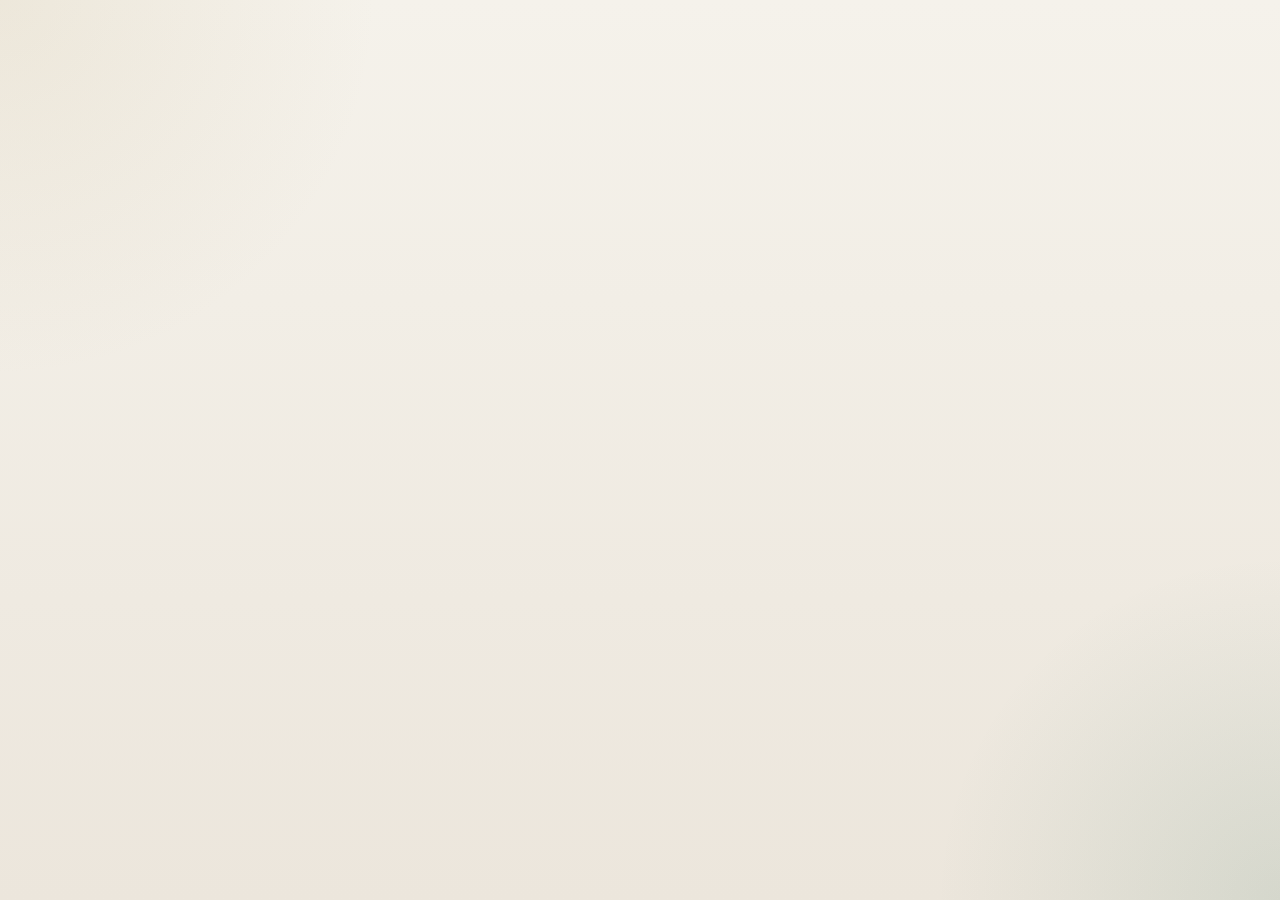
<file: index.html>
<!doctype html>
<html lang="en" data-beasties-container>
	<head>
		<meta charset="utf-8">
		<title>Finance</title>
		<base href="https://karamkaram17.github.io/finance/">
		<meta name="viewport" content="width=device-width, initial-scale=1">
		<link rel="icon" href="favicon.ico">
	<style>:root{color-scheme:light;font-family:Aptos,Segoe UI Variable,Segoe UI,sans-serif;--bg-canvas:#f5f2eb;--bg-wash:#ece6dc;--bg-elevated:rgba(255, 252, 247, .86);--bg-solid:#fffdf8;--bg-muted:#f1eadf;--text-strong:#1f241f;--text-base:#3c463f;--text-soft:#6f7a72;--text-faint:#8f9992;--border-strong:rgba(44, 55, 47, .14);--border-soft:rgba(44, 55, 47, .08);--accent:#2f6c59;--accent-strong:#214e40;--accent-soft:rgba(47, 108, 89, .12);--danger:#af3d4c;--danger-soft:rgba(175, 61, 76, .12);--ring:rgba(47, 108, 89, .16);--shadow-soft:0 22px 50px rgba(55, 44, 24, .08);--shadow-strong:0 28px 90px rgba(37, 31, 22, .12);--radius-xl:1.75rem;--radius-lg:1.15rem;--radius-md:.9rem}html,body{min-height:100%}body{margin:0;min-height:100vh;color:var(--text-base);background:radial-gradient(circle at top left,rgba(201,184,145,.18),transparent 24%),radial-gradient(circle at bottom right,rgba(47,108,89,.12),transparent 22%),linear-gradient(180deg,var(--bg-canvas) 0%,var(--bg-wash) 100%)}*{box-sizing:border-box}</style><link rel="stylesheet" href="styles-TOED4B3Y.css" media="print" onload="this.media='all'"><noscript><link rel="stylesheet" href="styles-TOED4B3Y.css"></noscript></head>
	<body>
		<app-root></app-root>
	<link rel="modulepreload" href="chunk-2BVMN7FR.js"><link rel="modulepreload" href="chunk-5NRXSY4D.js"><link rel="modulepreload" href="chunk-F2OFZVTG.js"><link rel="modulepreload" href="chunk-2W2YQAYG.js"><link rel="modulepreload" href="chunk-OAQCL6FN.js"><script src="polyfills-5CFQRCPP.js" type="module"></script><script src="main-IQ5ILCT7.js" type="module"></script></body>
</html>
</file>
<file: styles-TOED4B3Y.css>
@font-face{font-family:primeicons;font-display:block;src:url("./media/primeicons-RSSEDYLY.eot");src:url("./media/primeicons-RSSEDYLY.eot?#iefix") format("embedded-opentype"),url("./media/primeicons-4GST5W3O.woff2") format("woff2"),url("./media/primeicons-P53SE5CV.woff") format("woff"),url("./media/primeicons-GEFHGEHP.ttf") format("truetype"),url("./media/primeicons-DHQU4SEP.svg?#primeicons") format("svg");font-weight:400;font-style:normal}.pi{font-family:primeicons;speak:none;font-style:normal;font-weight:400;font-variant:normal;text-transform:none;line-height:1;display:inline-block;-webkit-font-smoothing:antialiased;-moz-osx-font-smoothing:grayscale}.pi:before{--webkit-backface-visibility:hidden;backface-visibility:hidden}.pi-fw{width:1.28571429em;text-align:center}.pi-spin{animation:fa-spin 2s infinite linear}@media(prefers-reduced-motion:reduce){.pi-spin{animation-delay:-1ms;animation-duration:1ms;animation-iteration-count:1;transition-delay:0s;transition-duration:0s}}@keyframes fa-spin{0%{transform:rotate(0)}to{transform:rotate(359deg)}}.pi-folder-plus:before{content:"\ea05"}.pi-receipt:before{content:"\ea06"}.pi-asterisk:before{content:"\ea07"}.pi-face-smile:before{content:"\ea08"}.pi-pinterest:before{content:"\ea09"}.pi-expand:before{content:"\ea0a"}.pi-pen-to-square:before{content:"\ea0b"}.pi-wave-pulse:before{content:"\ea0c"}.pi-turkish-lira:before{content:"\ea0d"}.pi-spinner-dotted:before{content:"\ea0e"}.pi-crown:before{content:"\ea0f"}.pi-pause-circle:before{content:"\ea10"}.pi-warehouse:before{content:"\ea11"}.pi-objects-column:before{content:"\ea12"}.pi-clipboard:before{content:"\ea13"}.pi-play-circle:before{content:"\ea14"}.pi-venus:before{content:"\ea15"}.pi-cart-minus:before{content:"\ea16"}.pi-file-plus:before{content:"\ea17"}.pi-microchip:before{content:"\ea18"}.pi-twitch:before{content:"\ea19"}.pi-building-columns:before{content:"\ea1a"}.pi-file-check:before{content:"\ea1b"}.pi-microchip-ai:before{content:"\ea1c"}.pi-trophy:before{content:"\ea1d"}.pi-barcode:before{content:"\ea1e"}.pi-file-arrow-up:before{content:"\ea1f"}.pi-mars:before{content:"\ea20"}.pi-tiktok:before{content:"\ea21"}.pi-arrow-up-right-and-arrow-down-left-from-center:before{content:"\ea22"}.pi-ethereum:before{content:"\ea23"}.pi-list-check:before{content:"\ea24"}.pi-thumbtack:before{content:"\ea25"}.pi-arrow-down-left-and-arrow-up-right-to-center:before{content:"\ea26"}.pi-equals:before{content:"\ea27"}.pi-lightbulb:before{content:"\ea28"}.pi-star-half:before{content:"\ea29"}.pi-address-book:before{content:"\ea2a"}.pi-chart-scatter:before{content:"\ea2b"}.pi-indian-rupee:before{content:"\ea2c"}.pi-star-half-fill:before{content:"\ea2d"}.pi-cart-arrow-down:before{content:"\ea2e"}.pi-calendar-clock:before{content:"\ea2f"}.pi-sort-up-fill:before{content:"\ea30"}.pi-sparkles:before{content:"\ea31"}.pi-bullseye:before{content:"\ea32"}.pi-sort-down-fill:before{content:"\ea33"}.pi-graduation-cap:before{content:"\ea34"}.pi-hammer:before{content:"\ea35"}.pi-bell-slash:before{content:"\ea36"}.pi-gauge:before{content:"\ea37"}.pi-shop:before{content:"\ea38"}.pi-headphones:before{content:"\ea39"}.pi-eraser:before{content:"\ea04"}.pi-stopwatch:before{content:"\ea01"}.pi-verified:before{content:"\ea02"}.pi-delete-left:before{content:"\ea03"}.pi-hourglass:before{content:"\e9fe"}.pi-truck:before{content:"\ea00"}.pi-wrench:before{content:"\e9ff"}.pi-microphone:before{content:"\e9fa"}.pi-megaphone:before{content:"\e9fb"}.pi-arrow-right-arrow-left:before{content:"\e9fc"}.pi-bitcoin:before{content:"\e9fd"}.pi-file-edit:before{content:"\e9f6"}.pi-language:before{content:"\e9f7"}.pi-file-export:before{content:"\e9f8"}.pi-file-import:before{content:"\e9f9"}.pi-file-word:before{content:"\e9f1"}.pi-gift:before{content:"\e9f2"}.pi-cart-plus:before{content:"\e9f3"}.pi-thumbs-down-fill:before{content:"\e9f4"}.pi-thumbs-up-fill:before{content:"\e9f5"}.pi-arrows-alt:before{content:"\e9f0"}.pi-calculator:before{content:"\e9ef"}.pi-sort-alt-slash:before{content:"\e9ee"}.pi-arrows-h:before{content:"\e9ec"}.pi-arrows-v:before{content:"\e9ed"}.pi-pound:before{content:"\e9eb"}.pi-prime:before{content:"\e9ea"}.pi-chart-pie:before{content:"\e9e9"}.pi-reddit:before{content:"\e9e8"}.pi-code:before{content:"\e9e7"}.pi-sync:before{content:"\e9e6"}.pi-shopping-bag:before{content:"\e9e5"}.pi-server:before{content:"\e9e4"}.pi-database:before{content:"\e9e3"}.pi-hashtag:before{content:"\e9e2"}.pi-bookmark-fill:before{content:"\e9df"}.pi-filter-fill:before{content:"\e9e0"}.pi-heart-fill:before{content:"\e9e1"}.pi-flag-fill:before{content:"\e9de"}.pi-circle:before{content:"\e9dc"}.pi-circle-fill:before{content:"\e9dd"}.pi-bolt:before{content:"\e9db"}.pi-history:before{content:"\e9da"}.pi-box:before{content:"\e9d9"}.pi-at:before{content:"\e9d8"}.pi-arrow-up-right:before{content:"\e9d4"}.pi-arrow-up-left:before{content:"\e9d5"}.pi-arrow-down-left:before{content:"\e9d6"}.pi-arrow-down-right:before{content:"\e9d7"}.pi-telegram:before{content:"\e9d3"}.pi-stop-circle:before{content:"\e9d2"}.pi-stop:before{content:"\e9d1"}.pi-whatsapp:before{content:"\e9d0"}.pi-building:before{content:"\e9cf"}.pi-qrcode:before{content:"\e9ce"}.pi-car:before{content:"\e9cd"}.pi-instagram:before{content:"\e9cc"}.pi-linkedin:before{content:"\e9cb"}.pi-send:before{content:"\e9ca"}.pi-slack:before{content:"\e9c9"}.pi-sun:before{content:"\e9c8"}.pi-moon:before{content:"\e9c7"}.pi-vimeo:before{content:"\e9c6"}.pi-youtube:before{content:"\e9c5"}.pi-flag:before{content:"\e9c4"}.pi-wallet:before{content:"\e9c3"}.pi-map:before{content:"\e9c2"}.pi-link:before{content:"\e9c1"}.pi-credit-card:before{content:"\e9bf"}.pi-discord:before{content:"\e9c0"}.pi-percentage:before{content:"\e9be"}.pi-euro:before{content:"\e9bd"}.pi-book:before{content:"\e9ba"}.pi-shield:before{content:"\e9b9"}.pi-paypal:before{content:"\e9bb"}.pi-amazon:before{content:"\e9bc"}.pi-phone:before{content:"\e9b8"}.pi-filter-slash:before{content:"\e9b7"}.pi-facebook:before{content:"\e9b4"}.pi-github:before{content:"\e9b5"}.pi-twitter:before{content:"\e9b6"}.pi-step-backward-alt:before{content:"\e9ac"}.pi-step-forward-alt:before{content:"\e9ad"}.pi-forward:before{content:"\e9ae"}.pi-backward:before{content:"\e9af"}.pi-fast-backward:before{content:"\e9b0"}.pi-fast-forward:before{content:"\e9b1"}.pi-pause:before{content:"\e9b2"}.pi-play:before{content:"\e9b3"}.pi-compass:before{content:"\e9ab"}.pi-id-card:before{content:"\e9aa"}.pi-ticket:before{content:"\e9a9"}.pi-file-o:before{content:"\e9a8"}.pi-reply:before{content:"\e9a7"}.pi-directions-alt:before{content:"\e9a5"}.pi-directions:before{content:"\e9a6"}.pi-thumbs-up:before{content:"\e9a3"}.pi-thumbs-down:before{content:"\e9a4"}.pi-sort-numeric-down-alt:before{content:"\e996"}.pi-sort-numeric-up-alt:before{content:"\e997"}.pi-sort-alpha-down-alt:before{content:"\e998"}.pi-sort-alpha-up-alt:before{content:"\e999"}.pi-sort-numeric-down:before{content:"\e99a"}.pi-sort-numeric-up:before{content:"\e99b"}.pi-sort-alpha-down:before{content:"\e99c"}.pi-sort-alpha-up:before{content:"\e99d"}.pi-sort-alt:before{content:"\e99e"}.pi-sort-amount-up:before{content:"\e99f"}.pi-sort-amount-down:before{content:"\e9a0"}.pi-sort-amount-down-alt:before{content:"\e9a1"}.pi-sort-amount-up-alt:before{content:"\e9a2"}.pi-palette:before{content:"\e995"}.pi-undo:before{content:"\e994"}.pi-desktop:before{content:"\e993"}.pi-sliders-v:before{content:"\e991"}.pi-sliders-h:before{content:"\e992"}.pi-search-plus:before{content:"\e98f"}.pi-search-minus:before{content:"\e990"}.pi-file-excel:before{content:"\e98e"}.pi-file-pdf:before{content:"\e98d"}.pi-check-square:before{content:"\e98c"}.pi-chart-line:before{content:"\e98b"}.pi-user-edit:before{content:"\e98a"}.pi-exclamation-circle:before{content:"\e989"}.pi-android:before{content:"\e985"}.pi-google:before{content:"\e986"}.pi-apple:before{content:"\e987"}.pi-microsoft:before{content:"\e988"}.pi-heart:before{content:"\e984"}.pi-mobile:before{content:"\e982"}.pi-tablet:before{content:"\e983"}.pi-key:before{content:"\e981"}.pi-shopping-cart:before{content:"\e980"}.pi-comments:before{content:"\e97e"}.pi-comment:before{content:"\e97f"}.pi-briefcase:before{content:"\e97d"}.pi-bell:before{content:"\e97c"}.pi-paperclip:before{content:"\e97b"}.pi-share-alt:before{content:"\e97a"}.pi-envelope:before{content:"\e979"}.pi-volume-down:before{content:"\e976"}.pi-volume-up:before{content:"\e977"}.pi-volume-off:before{content:"\e978"}.pi-eject:before{content:"\e975"}.pi-money-bill:before{content:"\e974"}.pi-images:before{content:"\e973"}.pi-image:before{content:"\e972"}.pi-sign-in:before{content:"\e970"}.pi-sign-out:before{content:"\e971"}.pi-wifi:before{content:"\e96f"}.pi-sitemap:before{content:"\e96e"}.pi-chart-bar:before{content:"\e96d"}.pi-camera:before{content:"\e96c"}.pi-dollar:before{content:"\e96b"}.pi-lock-open:before{content:"\e96a"}.pi-table:before{content:"\e969"}.pi-map-marker:before{content:"\e968"}.pi-list:before{content:"\e967"}.pi-eye-slash:before{content:"\e965"}.pi-eye:before{content:"\e966"}.pi-folder-open:before{content:"\e964"}.pi-folder:before{content:"\e963"}.pi-video:before{content:"\e962"}.pi-inbox:before{content:"\e961"}.pi-lock:before{content:"\e95f"}.pi-unlock:before{content:"\e960"}.pi-tags:before{content:"\e95d"}.pi-tag:before{content:"\e95e"}.pi-power-off:before{content:"\e95c"}.pi-save:before{content:"\e95b"}.pi-question-circle:before{content:"\e959"}.pi-question:before{content:"\e95a"}.pi-copy:before{content:"\e957"}.pi-file:before{content:"\e958"}.pi-clone:before{content:"\e955"}.pi-calendar-times:before{content:"\e952"}.pi-calendar-minus:before{content:"\e953"}.pi-calendar-plus:before{content:"\e954"}.pi-ellipsis-v:before{content:"\e950"}.pi-ellipsis-h:before{content:"\e951"}.pi-bookmark:before{content:"\e94e"}.pi-globe:before{content:"\e94f"}.pi-replay:before{content:"\e94d"}.pi-filter:before{content:"\e94c"}.pi-print:before{content:"\e94b"}.pi-align-right:before{content:"\e946"}.pi-align-left:before{content:"\e947"}.pi-align-center:before{content:"\e948"}.pi-align-justify:before{content:"\e949"}.pi-cog:before{content:"\e94a"}.pi-cloud-download:before{content:"\e943"}.pi-cloud-upload:before{content:"\e944"}.pi-cloud:before{content:"\e945"}.pi-pencil:before{content:"\e942"}.pi-users:before{content:"\e941"}.pi-clock:before{content:"\e940"}.pi-user-minus:before{content:"\e93e"}.pi-user-plus:before{content:"\e93f"}.pi-trash:before{content:"\e93d"}.pi-external-link:before{content:"\e93c"}.pi-window-maximize:before{content:"\e93b"}.pi-window-minimize:before{content:"\e93a"}.pi-refresh:before{content:"\e938"}.pi-user:before{content:"\e939"}.pi-exclamation-triangle:before{content:"\e922"}.pi-calendar:before{content:"\e927"}.pi-chevron-circle-left:before{content:"\e928"}.pi-chevron-circle-down:before{content:"\e929"}.pi-chevron-circle-right:before{content:"\e92a"}.pi-chevron-circle-up:before{content:"\e92b"}.pi-angle-double-down:before{content:"\e92c"}.pi-angle-double-left:before{content:"\e92d"}.pi-angle-double-right:before{content:"\e92e"}.pi-angle-double-up:before{content:"\e92f"}.pi-angle-down:before{content:"\e930"}.pi-angle-left:before{content:"\e931"}.pi-angle-right:before{content:"\e932"}.pi-angle-up:before{content:"\e933"}.pi-upload:before{content:"\e934"}.pi-download:before{content:"\e956"}.pi-ban:before{content:"\e935"}.pi-star-fill:before{content:"\e936"}.pi-star:before{content:"\e937"}.pi-chevron-left:before{content:"\e900"}.pi-chevron-right:before{content:"\e901"}.pi-chevron-down:before{content:"\e902"}.pi-chevron-up:before{content:"\e903"}.pi-caret-left:before{content:"\e904"}.pi-caret-right:before{content:"\e905"}.pi-caret-down:before{content:"\e906"}.pi-caret-up:before{content:"\e907"}.pi-search:before{content:"\e908"}.pi-check:before{content:"\e909"}.pi-check-circle:before{content:"\e90a"}.pi-times:before{content:"\e90b"}.pi-times-circle:before{content:"\e90c"}.pi-plus:before{content:"\e90d"}.pi-plus-circle:before{content:"\e90e"}.pi-minus:before{content:"\e90f"}.pi-minus-circle:before{content:"\e910"}.pi-circle-on:before{content:"\e911"}.pi-circle-off:before{content:"\e912"}.pi-sort-down:before{content:"\e913"}.pi-sort-up:before{content:"\e914"}.pi-sort:before{content:"\e915"}.pi-step-backward:before{content:"\e916"}.pi-step-forward:before{content:"\e917"}.pi-th-large:before{content:"\e918"}.pi-arrow-down:before{content:"\e919"}.pi-arrow-left:before{content:"\e91a"}.pi-arrow-right:before{content:"\e91b"}.pi-arrow-up:before{content:"\e91c"}.pi-bars:before{content:"\e91d"}.pi-arrow-circle-down:before{content:"\e91e"}.pi-arrow-circle-left:before{content:"\e91f"}.pi-arrow-circle-right:before{content:"\e920"}.pi-arrow-circle-up:before{content:"\e921"}.pi-info:before{content:"\e923"}.pi-info-circle:before{content:"\e924"}.pi-home:before{content:"\e925"}.pi-spinner:before{content:"\e926"}:root{color-scheme:light;font-family:Aptos,Segoe UI Variable,Segoe UI,sans-serif;--bg-canvas: #f5f2eb;--bg-wash: #ece6dc;--bg-elevated: rgba(255, 252, 247, .86);--bg-solid: #fffdf8;--bg-muted: #f1eadf;--text-strong: #1f241f;--text-base: #3c463f;--text-soft: #6f7a72;--text-faint: #8f9992;--border-strong: rgba(44, 55, 47, .14);--border-soft: rgba(44, 55, 47, .08);--accent: #2f6c59;--accent-strong: #214e40;--accent-soft: rgba(47, 108, 89, .12);--danger: #af3d4c;--danger-soft: rgba(175, 61, 76, .12);--ring: rgba(47, 108, 89, .16);--shadow-soft: 0 22px 50px rgba(55, 44, 24, .08);--shadow-strong: 0 28px 90px rgba(37, 31, 22, .12);--radius-xl: 1.75rem;--radius-lg: 1.15rem;--radius-md: .9rem}.app-dark{color-scheme:dark;--bg-canvas: #121712;--bg-wash: #171d18;--bg-elevated: rgba(25, 31, 27, .82);--bg-solid: #1a201c;--bg-muted: #202823;--text-strong: #f2f0ea;--text-base: #d4d8d1;--text-soft: #9ea8a0;--text-faint: #7f887f;--border-strong: rgba(214, 220, 212, .14);--border-soft: rgba(214, 220, 212, .08);--accent: #84c7af;--accent-strong: #b9e6d4;--accent-soft: rgba(132, 199, 175, .14);--danger: #ff8e9e;--danger-soft: rgba(255, 142, 158, .12);--ring: rgba(132, 199, 175, .18);--shadow-soft: 0 26px 60px rgba(0, 0, 0, .28);--shadow-strong: 0 32px 100px rgba(0, 0, 0, .36)}html,body{min-height:100%}body{margin:0;min-height:100vh;color:var(--text-base);background:radial-gradient(circle at top left,rgba(201,184,145,.18),transparent 24%),radial-gradient(circle at bottom right,rgba(47,108,89,.12),transparent 22%),linear-gradient(180deg,var(--bg-canvas) 0%,var(--bg-wash) 100%)}*{box-sizing:border-box}button,input,textarea,select{font:inherit}::selection{background:var(--accent-soft)}.ui-page{display:grid;grid-template-columns:minmax(0,1fr);gap:1.5rem}.ui-panel,.ui-surface,.surface-card{min-width:0;border:1px solid var(--border-soft);border-radius:var(--radius-xl);background:var(--bg-elevated);box-shadow:var(--shadow-soft);backdrop-filter:blur(22px)}.ui-panel,.surface-card{overflow:hidden}.ui-header{display:grid;gap:1.5rem;padding:1.5rem}.ui-header__main{display:grid;grid-template-columns:minmax(0,1fr);min-width:0;gap:.75rem}.ui-title{margin:0;color:var(--text-strong);font-size:clamp(1.8rem,2.8vw,2.4rem);line-height:1.08;letter-spacing:-.04em;text-wrap:balance}.ui-copy{margin:0;max-width:48rem;color:var(--text-soft);line-height:1.65}.ui-toolbar,.ui-filter-grid,.page-grid,.ui-metrics,.ui-insight-grid,.form-grid,.dialog-header{display:grid;grid-template-columns:minmax(0,1fr);min-width:0;gap:1rem}.ui-toolbar--split,.ui-filter-grid--two,.ui-filter-grid--wide{grid-template-columns:1fr}.ui-page>*,.ui-header>*,.ui-toolbar>*,.ui-filter-grid>*{min-width:0}.ui-loading{display:grid;min-height:15rem;place-items:center}.ui-empty,.empty-state{display:grid;min-height:15rem;place-items:center;padding:2rem;text-align:center}.ui-empty__title,.empty-state h3{margin:0;color:var(--text-strong);font-size:1.1rem;font-weight:650}.ui-empty__copy,.empty-state p{margin:.65rem 0 0;max-width:32rem;color:var(--text-soft);line-height:1.6}.ui-panel-header{display:grid;gap:.55rem;padding:1.5rem 1.5rem 0}.ui-chart-frame{min-height:20rem;padding:.5rem 1rem 1rem}.ui-table,.table-wrap{width:100%;max-width:100%;overflow-x:auto;overflow-y:hidden;overscroll-behavior-x:contain}.ui-table-note{display:grid;gap:.25rem}.ui-table-note__title{color:var(--text-strong);font-weight:600}.ui-table-note__meta{color:var(--text-soft);font-size:.94rem;line-height:1.55}.ui-table-color{display:inline-flex;align-items:center;gap:.6rem}.ui-table-color__swatch{width:.85rem;height:.85rem;border-radius:999px;border:1px solid var(--border-strong)}.ui-actions,.dialog-actions{display:flex;flex-wrap:nowrap;justify-content:flex-end;gap:.5rem}.ui-actions{display:inline-flex;width:max-content;align-items:center}.ui-actions>.p-button,.ui-actions>button.p-button,.dialog-actions>.p-button,.dialog-actions>button.p-button{flex:0 0 auto}.ui-number{color:var(--text-strong);font-weight:650}.form-grid,.ui-form{display:grid;gap:1rem}.field-label,.ui-field{display:grid;gap:.5rem}.field-label,.field-checkbox{color:var(--text-soft);font-size:.92rem;font-weight:600}.field-checkbox,.ui-toggle{display:inline-flex;align-items:center;gap:.75rem}.field-span-2,.ui-field--wide{grid-column:1/-1}.field-error,.ui-field__error{color:var(--danger);font-size:.84rem;font-weight:600}.field-help,.ui-field__help,.dialog-subtitle,.dialog-message{color:var(--text-soft);line-height:1.65}.ui-field__label{color:var(--text-soft);font-size:.92rem;font-weight:600}.dialog-title{margin:0;color:var(--text-strong);font-size:1.35rem;font-weight:650;letter-spacing:-.03em}body .p-button{border-radius:var(--radius-md);font-weight:600;box-shadow:none}body .p-button:not(.p-button-icon-only){min-height:2.9rem;padding:.7rem 1rem}body .p-button.p-button-secondary.p-button-outlined{border-color:var(--border-strong);color:var(--text-base)}body .p-button:not(.p-button-text):not(.p-button-secondary):not(.p-button-danger){border-color:var(--accent);background:var(--accent)}body .p-button:not(.p-button-text):not(.p-button-secondary):not(.p-button-danger):hover{border-color:var(--accent-strong);background:var(--accent-strong)}body .p-button.p-button-danger{border-color:var(--danger);background:var(--danger)}body .p-inputtext,body .p-select,body .p-inputnumber,body .p-datepicker,body .p-iconfield,body textarea[ptextarea]{width:100%}body .p-inputtext,body .p-select,body .p-inputnumber-input,body .p-datepicker-input,body textarea[ptextarea]{min-height:3rem;border:1px solid var(--border-strong);border-radius:var(--radius-md);color:var(--text-strong);background:var(--bg-solid);padding:.78rem .95rem}body .p-iconfield .p-inputicon{color:var(--text-faint)}body .p-iconfield .p-inputtext{padding-left:2.7rem}body .p-select{align-items:center;padding-right:0}body .p-select .p-select-label{padding:0;padding-right:4.15rem;color:var(--text-strong)}body .p-select .p-select-label.p-placeholder{color:var(--text-faint)}body .p-select .p-select-clear-icon{right:2.75rem;color:var(--text-faint)}body .p-select .p-select-dropdown{width:2.75rem;justify-content:center;color:var(--text-faint)}body .p-inputnumber-input,body .p-datepicker-input{width:100%}body .p-datepicker{display:flex;align-items:stretch}body .p-datepicker .p-datepicker-input{border-top-right-radius:0;border-bottom-right-radius:0}body .p-datepicker .p-datepicker-trigger,body .p-datepicker .p-datepicker-dropdown{width:2.9rem;border:1px solid var(--border-strong);border-left:none;border-top-right-radius:var(--radius-md);border-bottom-right-radius:var(--radius-md);background:var(--bg-solid);color:var(--text-faint)}body textarea[ptextarea]{min-height:7.5rem;resize:vertical}body .p-select:not(.p-disabled).p-focus,body .p-inputtext:enabled:focus,body .p-inputnumber-input:enabled:focus,body .p-datepicker-input:enabled:focus,body textarea[ptextarea]:enabled:focus{outline:none;border-color:var(--accent);box-shadow:0 0 0 .28rem var(--ring)}body .p-checkbox .p-checkbox-box{border:1px solid var(--border-strong);border-radius:.45rem;background:var(--bg-solid)}body .p-checkbox.p-highlight .p-checkbox-box{border-color:var(--accent);background:var(--accent)}body .p-select-overlay,body .p-datepicker-panel,body .p-colorpicker-panel{border:1px solid var(--border-soft);border-radius:var(--radius-lg);background:var(--bg-solid);color:var(--text-base);box-shadow:var(--shadow-strong)}body .p-card,body .p-dialog,body .p-drawer,body .p-toast-message{color:var(--text-base)}body .p-card .p-card-body,body .p-card .p-card-content,body .p-dialog .p-dialog-content,body .p-dialog .p-dialog-header,body .p-dialog .p-dialog-footer,body .p-drawer .p-drawer-content,body .p-drawer .p-drawer-header{background:transparent;color:inherit}body .p-card .p-card-body{padding:0}body .p-card .p-card-content{padding:1.5rem}body .p-dialog,body .p-drawer{border-radius:var(--radius-xl);border:1px solid var(--border-soft);background:var(--bg-elevated);box-shadow:var(--shadow-strong);backdrop-filter:blur(22px)}body .p-dialog .p-dialog-header,body .p-drawer .p-drawer-header{padding:1.4rem 1.5rem .4rem}body .p-dialog .p-dialog-content,body .p-dialog .p-dialog-footer,body .p-drawer .p-drawer-content{padding:.75rem 1.5rem 1.5rem}body .p-dialog .p-dialog-header .p-dialog-close-button,body .p-dialog .p-dialog-header .p-dialog-header-icon,body .p-drawer .p-drawer-header .p-drawer-close-button{width:2.2rem;height:2.2rem;border-radius:999px;color:var(--text-faint)}body .p-chart{display:block;width:100%;max-width:100%}body .p-chart canvas{max-width:100%!important}body .p-table .p-datatable-table{width:max(100%,46rem)}body .p-table .p-datatable-wrapper{max-width:100%;overflow-x:auto;overflow-y:hidden}body .p-table .p-datatable-thead>tr>th{border-color:var(--border-soft);background:transparent;color:var(--text-faint);font-size:.72rem;font-weight:700;letter-spacing:.18em;text-transform:uppercase;padding:.9rem 1rem;white-space:nowrap}body .p-table .p-datatable-tbody>tr>td{border-color:var(--border-soft);background:transparent;color:var(--text-base);padding:.9rem 1rem;vertical-align:top}body .p-table .p-datatable-tbody>tr:hover>td{background:var(--bg-muted)}body .p-tag{border-radius:999px}body .p-colorpicker,body .p-colorpicker-preview{width:100%}body .p-colorpicker-preview{min-height:3rem;border:1px solid var(--border-strong);border-radius:var(--radius-md)}body .p-progressspinner svg{width:2.5rem;height:2.5rem}.col-name,.col-person{min-width:10.5rem}.col-description,.col-notes{min-width:12.5rem}.col-date,.col-type,.col-status,.col-currency,.col-phone,.col-icon,.col-color,.col-amount,.col-actions,.col-email{white-space:nowrap}.col-amount,.col-actions{text-align:right}.col-date,.col-type,.col-status{min-width:7rem}.col-currency{min-width:5.5rem}.col-phone{min-width:8rem}.col-email{min-width:11rem}.col-icon,.col-color,.col-amount{min-width:7rem}.col-actions{min-width:5.5rem;width:1%}@media(min-width:768px){.page-grid,.ui-metrics,.form-grid,.ui-form,.ui-filter-grid--two{grid-template-columns:repeat(2,minmax(0,1fr))}}@media(min-width:1024px){.ui-filter-grid--wide{grid-template-columns:minmax(0,1fr) 14rem}}@media(min-width:1280px){.ui-header,.ui-toolbar--split{grid-template-columns:minmax(0,1fr) auto;align-items:end}.page-grid,.ui-insight-grid{grid-template-columns:minmax(0,1.12fr) minmax(21rem,.88fr)}.ui-metrics{grid-template-columns:repeat(4,minmax(0,1fr))}}.app-dark .text-ink{color:var(--foreground)!important}.app-dark .text-slate-500,.app-dark .text-slate-600{color:var(--muted-foreground)!important}.app-dark .bg-white{background-color:var(--panel-solid)!important}.app-dark .border-slate-200{border-color:var(--border)!important}@media(min-width:768px){.dialog-actions>.p-button,.dialog-actions>button.p-button{flex:0 0 auto}}@media(max-width:767.98px){body .p-dialog{width:min(96vw,42rem)!important;margin:1rem}body .p-table .p-datatable-table,body .table-wrap .p-datatable-table{width:max(100%,38rem)}.page-grid{grid-template-columns:minmax(0,1fr)}}
</file>
